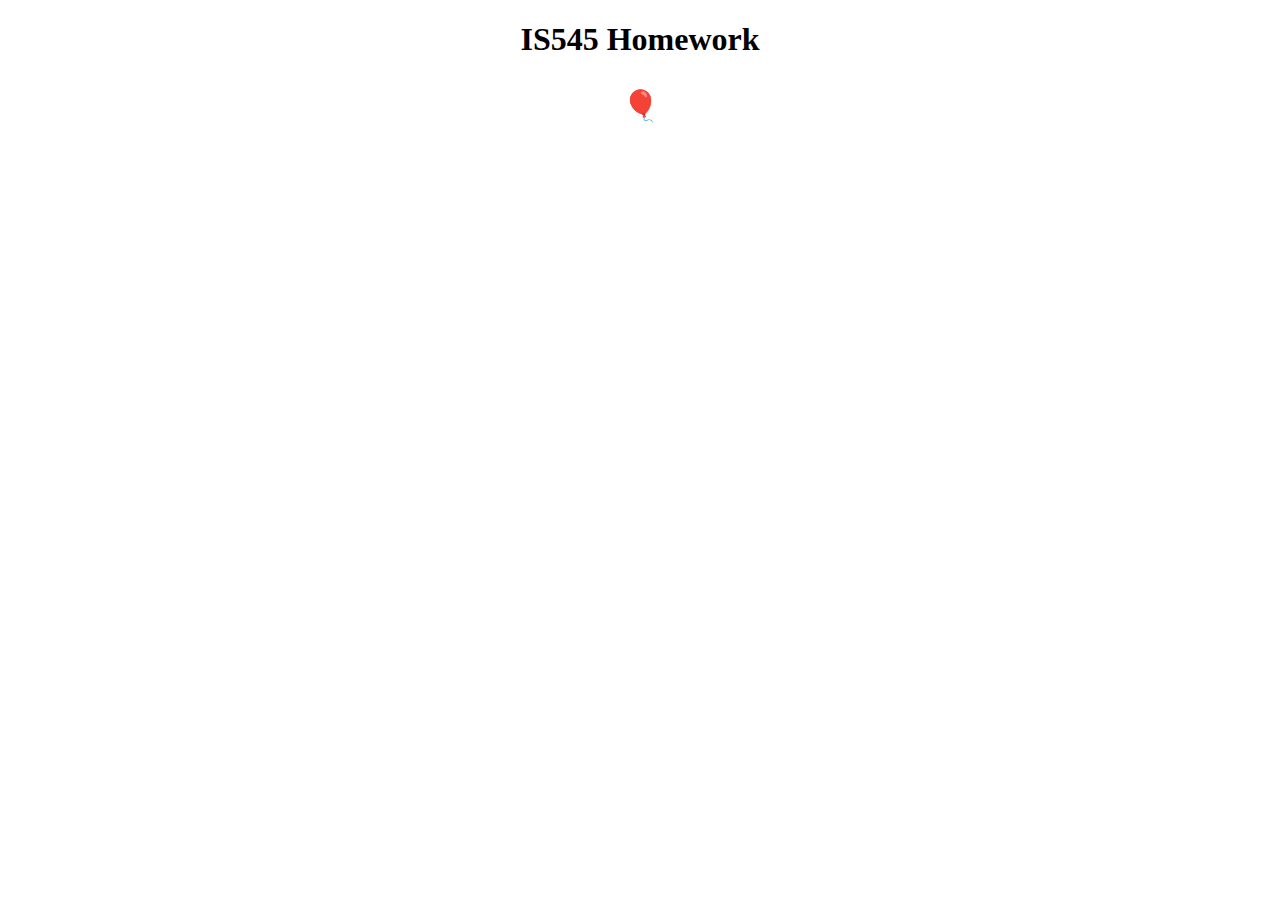
<file: index.html>
<!doctype html>
<html lang="en">
<head>
    <meta charset="UTF-8">
    <meta name="viewport" content="width=device-width, initial-scale=1.0">
    <meta http-equiv="X-UA-Compatible" content="ie=edge">
    <title>Homework</title>
    <link rel="stylesheet" href="style.css">
</head>
<body>
    <h1>IS545 Homework</h1>
    <p id="redBalloon">🎈</p>
     <script src='script.js'></script>
</body>
</html>
</file>
<file: style.css>
h1,
 p {
    text-align: center;
}
</file>
